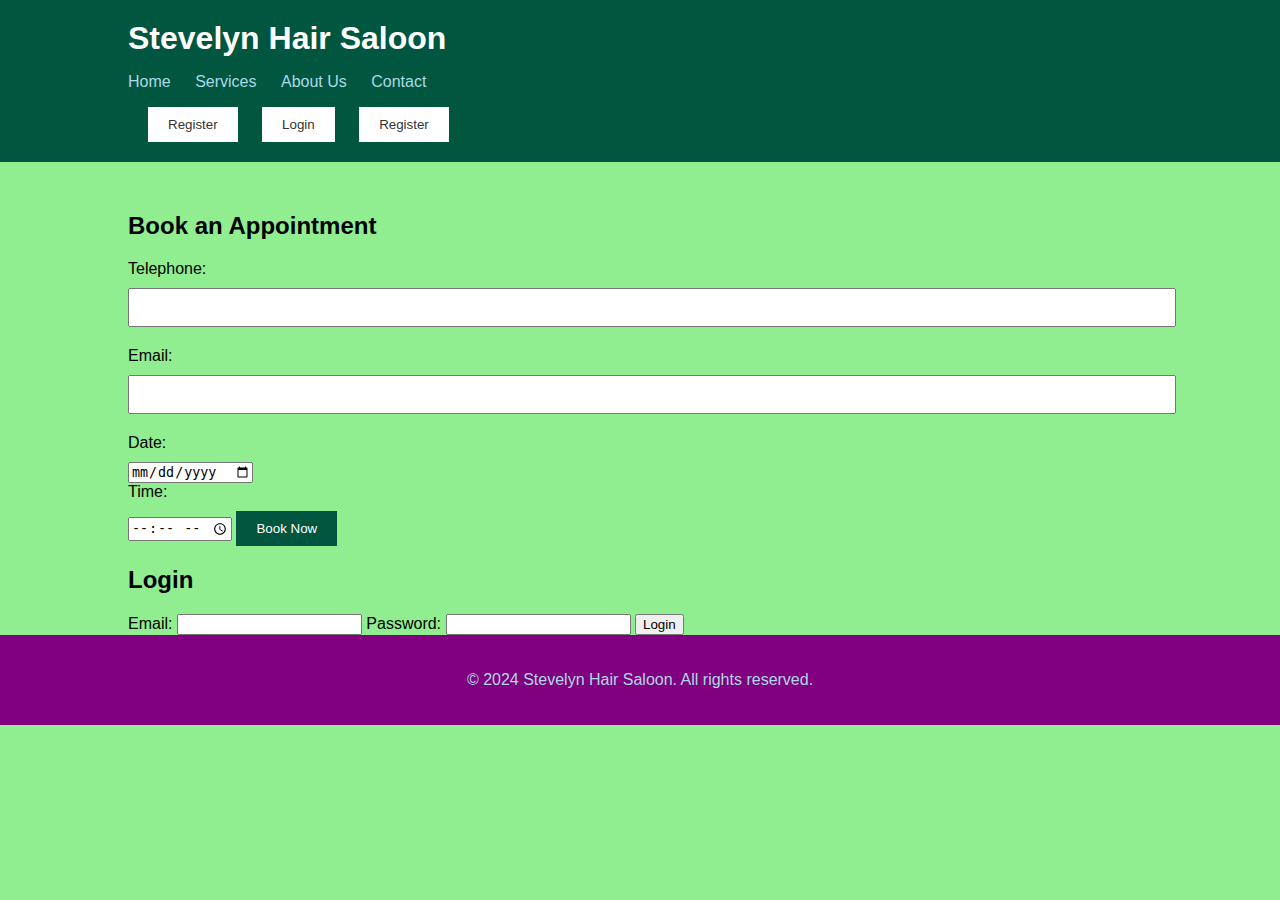
<file: index.html>
<!DOCTYPE html>
<html lang="en">
<head>
    <meta charset="UTF-8">
    <meta name="viewport" content="width=device-width, initial-scale=1.0">
    <title>Stevelyn Hair Saloon</title>
    <link rel="stylesheet" href="styles.css">
    <script src="navigation.js"></script>
    <script src="registration.js"></script>
    <script src="login.js"></script>
    <script src="appointment.js"></script>
    <script src="common.js"></script>
</head>
<body>
    <header>
        <div class="container">
            <h1>Stevelyn Hair Saloon</h1>
            <nav>
                <ul>
                    <li><a href="#">Home</a></li>
                    <li><a href="#">Services</a></li>
                    <li><a href="#">About Us</a></li>
                    <li><a href="#">Contact</a></li>
                </ul>
            </nav>
            <div class="auth-buttons">
                <button id="register-btn">Register</button>
                <button id="login-btn">Login</button>
                <!-- Add a link or button to navigate to the registration page -->
                <button onclick="window.location.href='registration.html'">Register</button>
            </div>
        </div>
    </header>

    <main>
        <div class="container">
            <section id="booking">
                <h2>Book an Appointment</h2>
                <form id="appointment-form" action="#" method="post">
                    <label for="appointment-telephone">Telephone:</label>
                    <input type="tel" id="appointment-telephone" name="telephone" required>
                    <label for="appointment-email">Email:</label>
                    <input type="email" id="appointment-email" name="email" required>
                    <label for="appointment-date">Date:</label>
                    <input type="date" id="appointment-date" name="date" required>
                    <label for="appointment-time">Time:</label>
                    <input type="time" id="appointment-time" name="time" required>
                    <button type="submit">Book Now</button>
                </form>
            </section>

            <!-- Login form section -->
            <section id="login">
                <h2>Login</h2>
                <form id="login-form" action="#" method="post">
                    <label for="login-email">Email:</label>
                    <input type="email" id="login-email" name="email" required>
                    <label for="login-password">Password:</label>
                    <input type="password" id="login-password" name="password" required>
                    <button type="submit">Login</button>
                </form>
            </section>
        </div>
    </main>

    <footer>
        <div class="container">
            <p>&copy; 2024 Stevelyn Hair Saloon. All rights reserved.</p>
        </div>
    </footer>

    <script>
    document.addEventListener("DOMContentLoaded", function() {
        // JavaScript code to handle button clicks
        document.getElementById("register-btn").addEventListener("click", function(event) {
            // Simulate user registration
            var telephone = document.getElementById("appointment-telephone").value;
            var email = document.getElementById("appointment-email").value;
            console.log("User registered with telephone:", telephone, "and email:", email);
        });

        document.getElementById("login-btn").addEventListener("click", function(event) {
            // Simulate user login
            console.log("User logged in");
        });
    });
    </script>
</body>
</html>
</file>
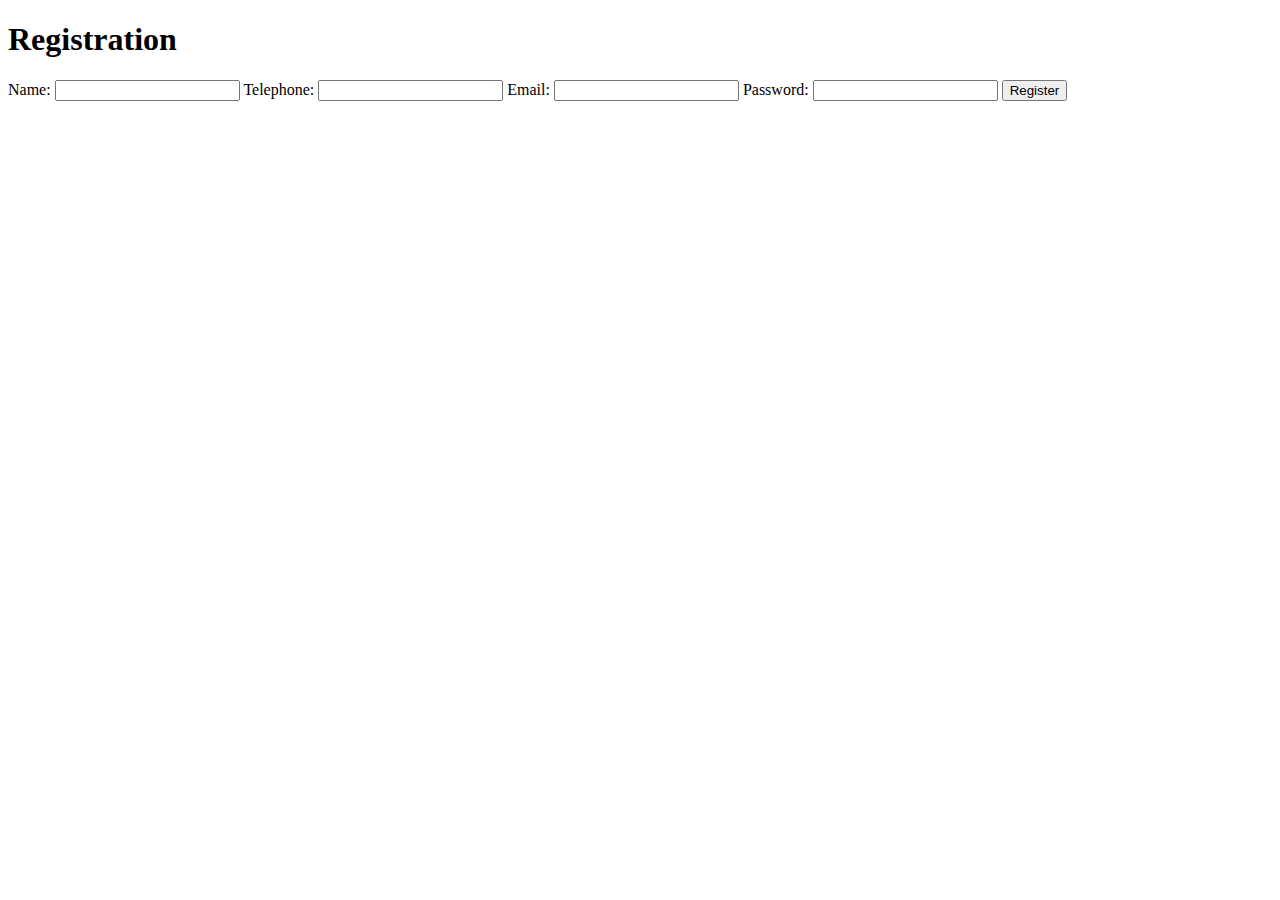
<file: registration.html>
<!DOCTYPE html>
<html lang="en">
<head>
    <meta charset="UTF-8">
    <meta name="viewport" content="width=device-width, initial-scale=1.0">
    <title>Registration</title>
    <!-- Add any necessary stylesheets or scripts -->
</head>
<body>
    <h1>Registration</h1>
    <form id="registration-form" action="#" method="post">
        <label for="name">Name:</label>
        <input type="text" id="name" name="name" required>
        <label for="telephone">Telephone:</label>
        <input type="tel" id="telephone" name="telephone" required>
        <label for="email">Email:</label>
        <input type="email" id="email" name="email" required>
        <label for="password">Password:</label>
        <input type="password" id="password" name="password" required>
        <button type="submit">Register</button>
    </form>
</body>
</html>
</file>
<file: styles.css>
/* styles.css */

body {
    font-family: Arial, sans-serif;
    margin: 0;
    padding: 0;
    background-color: lightgreen; /* Change the background color to light green */
}

.container {
    width: 80%;
    margin: 0 auto;
}

header {
    background-color: #00563f; /* Change the background color of the header to deep green */
    color: #fff;
    padding: 20px 0;
}

header h1 {
    margin: 0;
}

nav ul {
    list-style: none;
    padding: 0;
}

nav ul li {
    display: inline;
    margin-right: 20px;
}

nav ul li a {
    color: lightblue; /* Change the color of navigation links to light blue */
    text-decoration: none;
}

.auth-buttons button {
    margin-left: 20px;
    padding: 10px 20px;
    background-color: #fff;
    color: #333;
    border: none;
    cursor: pointer;
}

.main {
    padding: 20px 0;
}

#booking {
    margin-top: 50px;
}

#booking form label {
    display: block;
    margin-bottom: 10px;
}

#booking form input[type="tel"],
#booking form input[type="email"] {
    width: 100%;
    padding: 10px;
    margin-bottom: 20px;
}

#booking form button {
    padding: 10px 20px;
    background-color: #00563f; /* Change the background color of the "Book Now" button to deep green */
    color: #fff;
    border: none;
    cursor: pointer;
}

footer {
    background-color: purple; /* Change the background color of the footer to purple */
    color: lightblue; /* Change the color of the copyright text to light blue */
    padding: 20px 0;
    text-align: center; /* Center-align the content of the footer */
}
</file>
